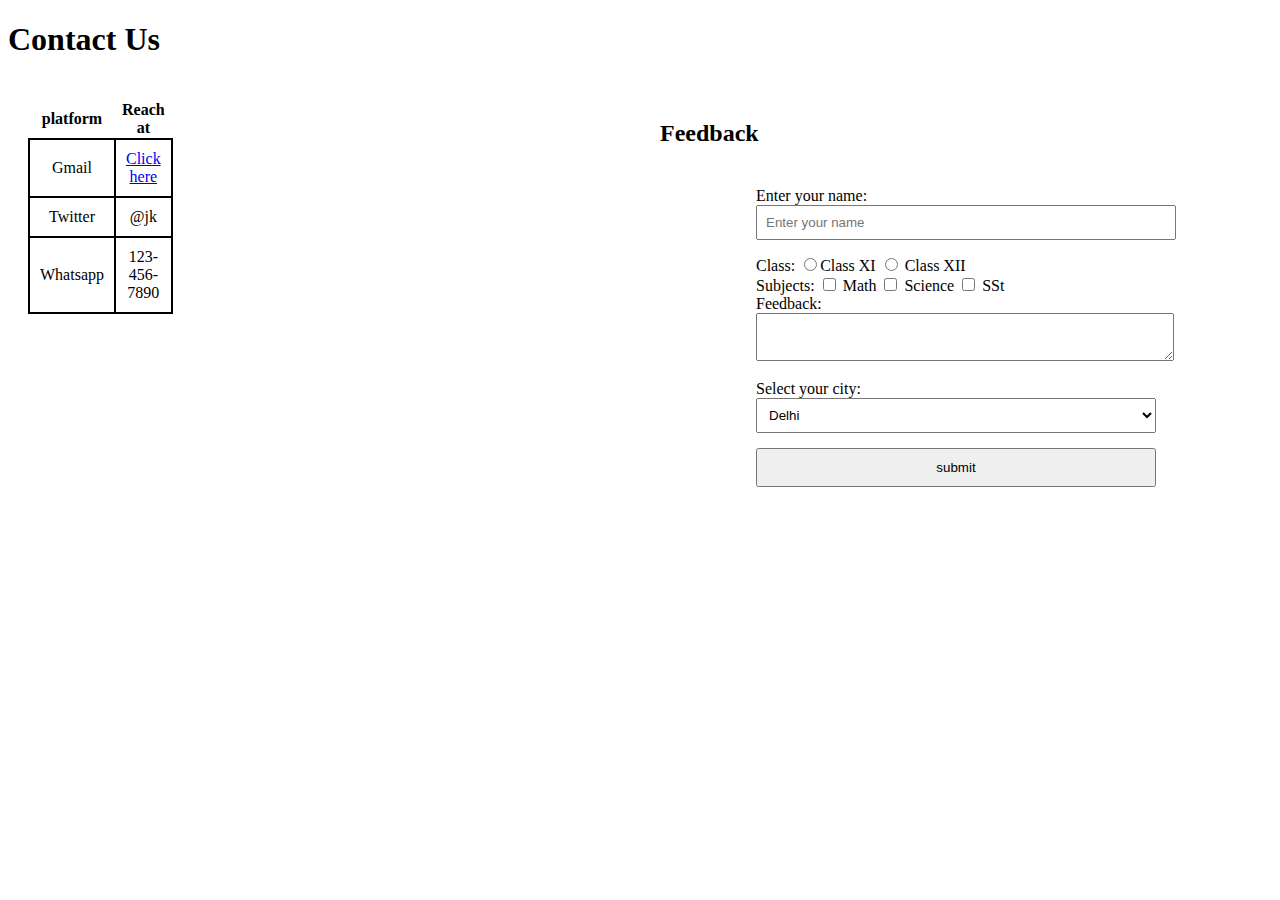
<file: contact.html>
<!DOCTYPE html>
<html lang="en">
<head>
    <meta charset="UTF-8">
    <meta name="viewport" content="width=device-width, initial-scale=1.0">
    <title>Contact</title>
    <link rel="icon" href="assets/favicon.ico" type="image/x-icon">
    <link rel="stylesheet" href="style.css">
</head>
<body>

    <header>

        <h1> Contact Us</h1>

    </header>
    <div id="main">
    <div id="box1">
    <table>

        <th>platform</th>
        <th>Reach at</th>

        <tr>
            <td>Gmail</td>
            <td>
                <a href="mailto:jk@gmail.com">
                Click here 
                </a>
            </td>


        </tr>


        <tr>
            <td>Twitter</td>
            <td>@jk</td>
        </tr>

        <tr>

            <td>Whatsapp</td>
            <td>123-456-7890</td>

        </tr>
    </table>
</div>


<div id="box2">
<h2>
    Feedback
</h2>


<form id="feedbackForm" action = "index.html">
Enter your name:
<input type="text" placeholder="Enter your name"  name = "name"><br>
Class: 
<input type="radio" value="11 " name="Class" >Class XI
<input type="radio" value="12 " name="Class" > Class XII

<br>Subjects:
<input type="checkbox" name="subject[]"> Math
<input type="checkbox" name="subject[]"> Science
<input type="checkbox" name="subject[]"> SSt

<br>
Feedback:<br>
<textarea name="Feedback " placeholder="Enter your text" > </textarea> 
<br>Select your city:
<select name="city">

<option value="Delhi"> Delhi</option>
<option value="Mumbai"> Mumbai</option>
<option value="Kolkata"> Kolkata</option>
<option value="Chennai"> Chennai</option>

</select>
<br>
<input type="submit" value="submit"> 
</form>

</div>
</div>
</body>
</html>
</file>
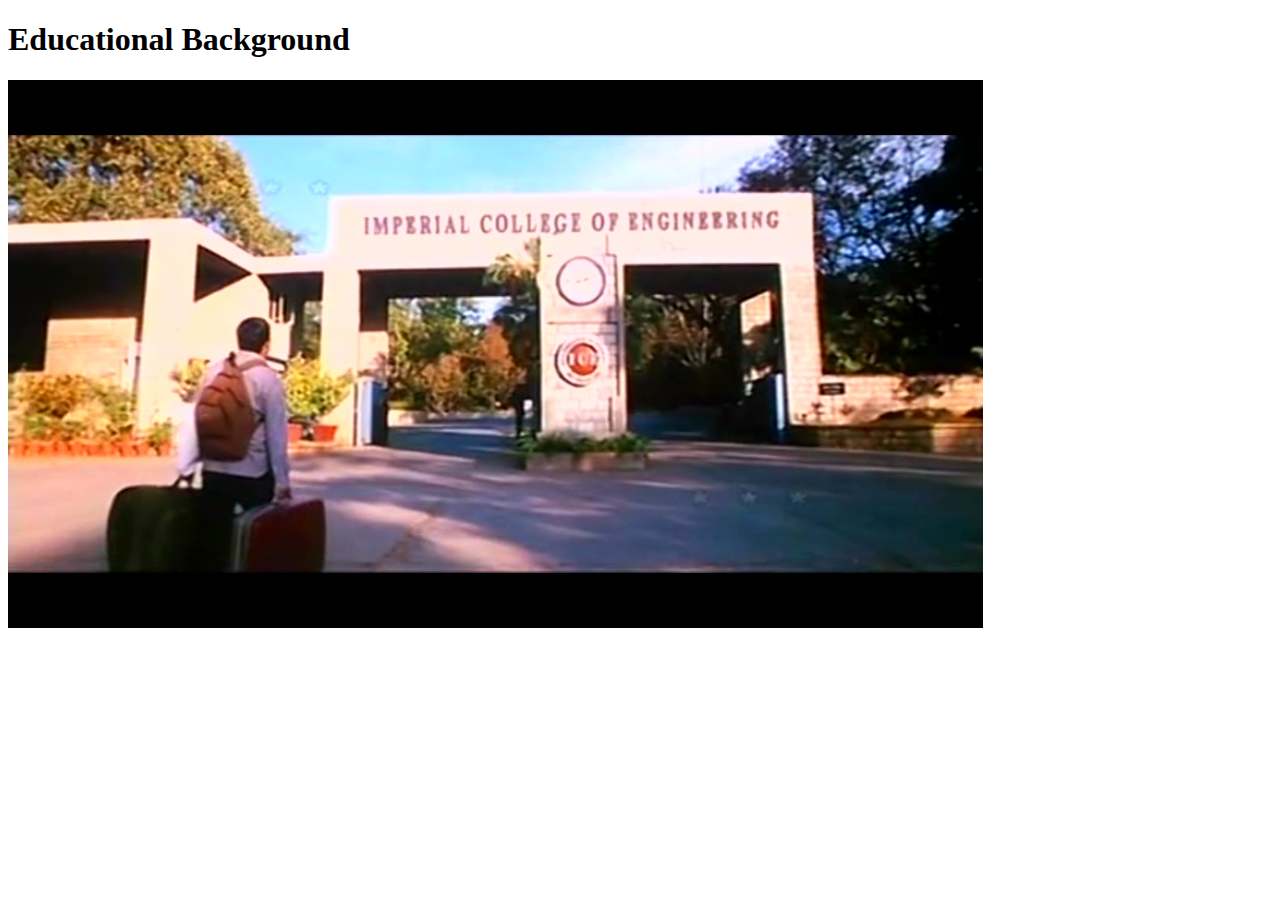
<file: education.html>
<!DOCTYPE html>
<html lang="en">
<head>
    <meta charset="UTF-8">
    <meta name="viewport" content="width=device-width, initial-scale=1.0">
    <title>Education</title>
    <link rel="icon" href="favicon.ico" type="image/x-icon">
    <link rel="stylesheet" href="style.css">
</head>
<body>
    <header>

        <h1>Educational Background</h1>

    </header>

    <img id = "clg" src="assets/clg.png" >

</body>
</html>
</file>
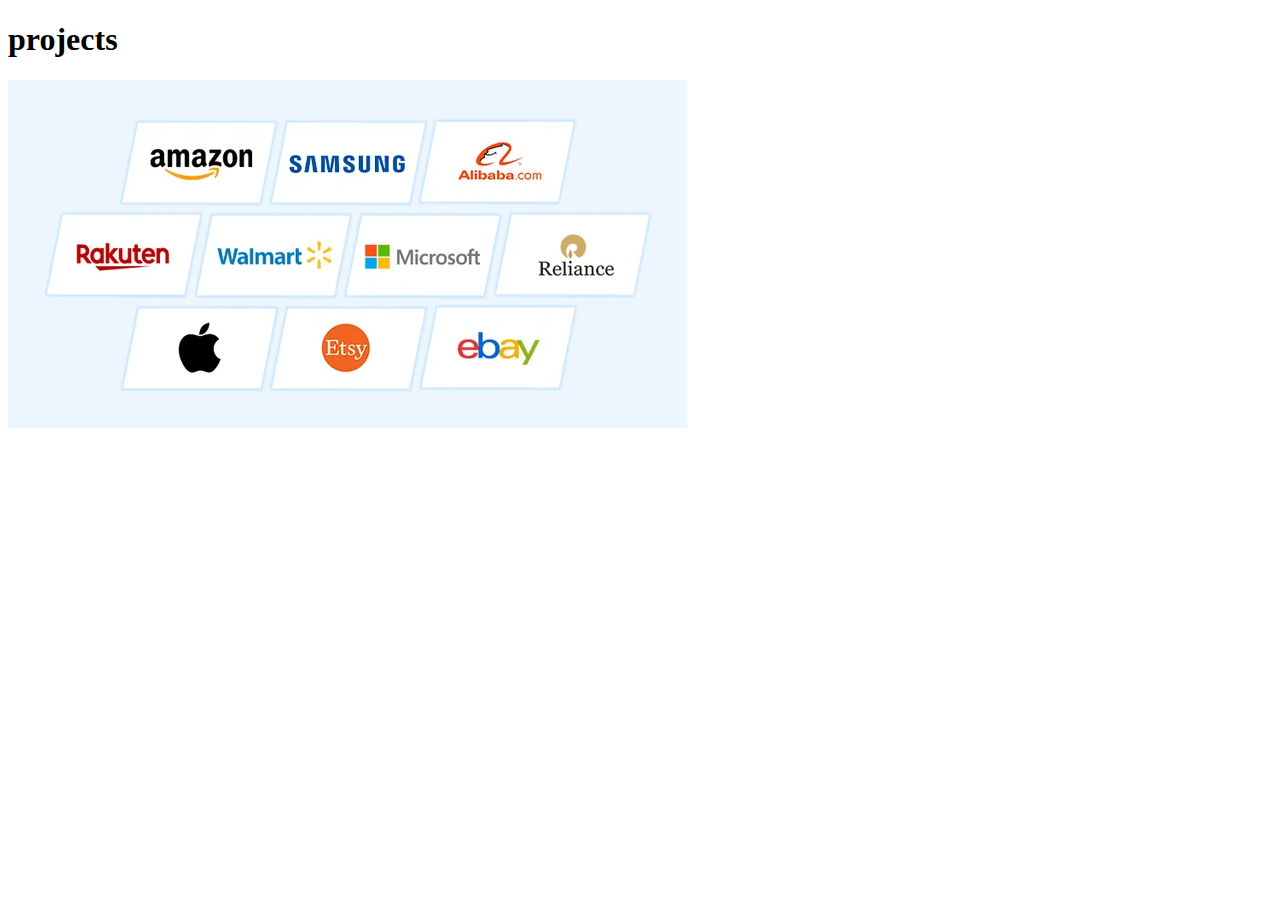
<file: projects.html>
<!DOCTYPE html>
<html lang="en">
<head>
    <meta charset="UTF-8">
    <meta name="viewport" content="width=device-width, initial-scale=1.0">
    <title>Projects</title>
    <link rel="icon" href="favicon.ico" type="image/x-icon">
    <link rel="stylesheet" href="style.css">
</head>
<body>
    <header>

        <h1> projects</h1>

    </header>

    <img src="assets/comp.png">

</body>
</html>
</file>
<file: style.css>
table{
    border-collapse: collapse;
}
td{
    margin: 10px;
    padding:10px;
    border: 2px solid black;
    width: 10px;
    text-align: center;
}

#main{
    display: flex;
}

#box1{

    flex: 1;
    padding: 20px;
}

#box2{

    flex: 1;
    padding: 20px;
}

@media screen and (max-width: 768px) {
    .container {
        flex-direction: column;
    }
}

#feedbackForm {
    max-width: 400px; /* Set maximum width for the form */
    margin: 0 auto; /* Center the form horizontally */
    padding: 20px; /* Add padding around the form */
}

#feedbackForm label {
    display: block; /* Display labels as block elements for spacing */
    margin-bottom: 10px; /* Add bottom margin to labels */
}

#feedbackForm input[type="text"],
#feedbackForm textarea,
#feedbackForm select {
    width: 100%; /* Set width to 100% for text inputs, textareas, and selects */
    padding: 8px; /* Add padding to text inputs, textareas, and selects */
    margin-bottom: 15px; /* Add bottom margin to text inputs, textareas, and selects */
}

#feedbackForm input[type="submit"] {
    width: 100%; /* Set width to 100% for submit button */
    padding: 10px; /* Add padding to submit button */
}
</file>
